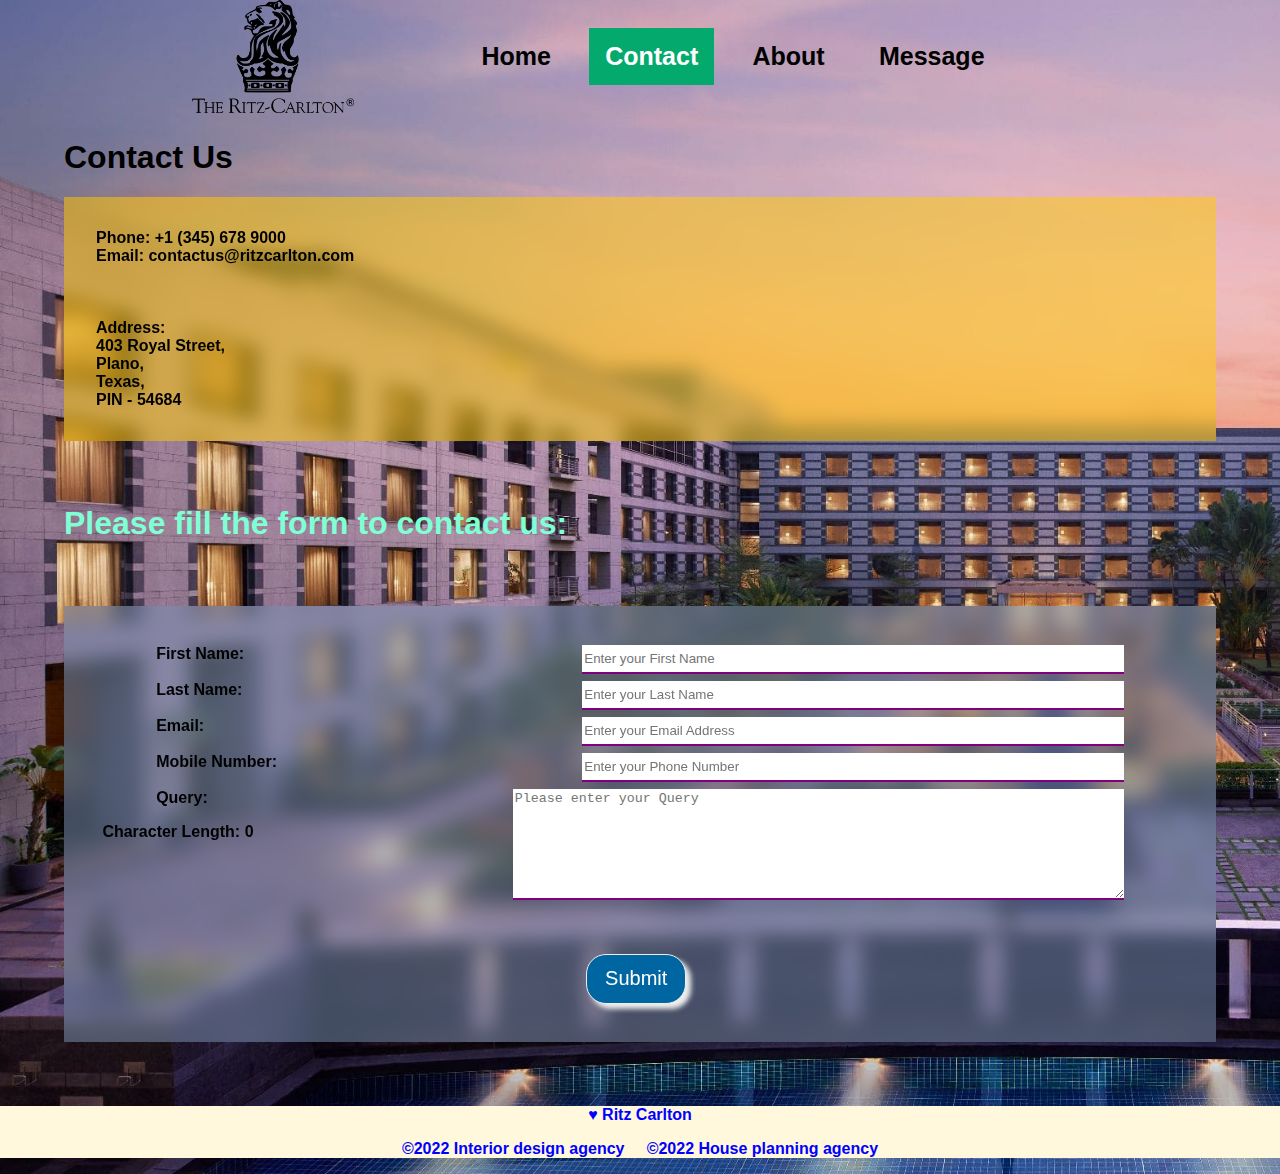
<file: Pages/ContactUs.html>
<!DOCTYPE html>
<html lang="en">

<head>
    <meta charset="UTF-8">
    <meta http-equiv="X-UA-Compatible" content="IE=edge">
    <meta name="viewport" content="width=device-width, initial-scale=1.0">
    <link rel="stylesheet" href="../Styles/styles.css">
    <script src="../javascript/contactform.js"></script>
    <title>Contact Us</title>
    <link rel="icon" href="../Images/icon.png">
</head>

<body>
    <div class="topnav">
        <img src="../Images/logo.png"
            alt="logo">&nbsp;&nbsp;&nbsp;&nbsp;&nbsp;&nbsp;&nbsp;&nbsp;&nbsp;&nbsp;&nbsp;&nbsp;&nbsp;&nbsp;&nbsp;
        &nbsp;&nbsp;&nbsp;&nbsp;&nbsp;&nbsp;&nbsp;&nbsp;&nbsp;<a
            href="../Index.html">Home</a>&nbsp;&nbsp;&nbsp;&nbsp;&nbsp;
        <!-- <a href="#news">News</a> -->
        <a class="active" href="ContactUs.html">Contact</a>&nbsp;&nbsp;&nbsp;&nbsp;&nbsp;
        <a href="About.html">About</a>&nbsp;&nbsp;&nbsp;&nbsp;&nbsp;
        <a href="../php/board.php">Message</a>
    </div>
    <h1 class="contactheading">Contact Us</h1>
    <div class="contactus">
        Phone: +1 (345) 678 9000 <br>
        Email: contactus@ritzcarlton.com <br><br><br><br>
        Address:<br>
        403 Royal Street,<br>
        Plano,<br>
        Texas,<br>
        PIN - 54684 <br>
    </div>
    <div class="contactform">
        <h1 class="contactheading">Please fill the form to contact us: </h1>
        <form action="../Index.html" method="get">
            <label for="firstname">First Name: </label>
            <input type="text" id="firstname" name="firstname" placeholder="Enter your First Name"
                onblur="valfirstName()"><br><br>
            <label for="lastname">Last Name: </label>
            <input type="text" id="lastname" name="lastname" placeholder="Enter your Last Name"
                onblur="vallastName()"><br><br>
            <label for="email">Email: </label>
            <input type="email" id="email" name="email" placeholder="Enter your Email Address"
                onblur="valEmail()"><br><br>
            <label for="phone">Mobile Number: </label>
            <input type="tel" name="phone" id="phone" placeholder="Enter your Phone Number"
                onblur="mobileNumberValidation()"><br><br>
            <label for="query">Query: </label>
            <textarea name="query" id="query" cols="74" rows="7" placeholder="Please enter your Query"
                oninput="checkLengthAddress()"></textarea>
            <div class="add_para">
                <p>Character Length: 0</p>
            </div>
            <br><br>
            <button type="submit">Submit</button>
        </form>
    </div>
    <footer>
        <div>
            <p>&hearts; Ritz Carlton</p>
        </div>
        <p>&copy;2022 Interior design agency &nbsp; &nbsp; &copy;2022 House planning agency</p>
    </footer>
</body>

</html>
</file>
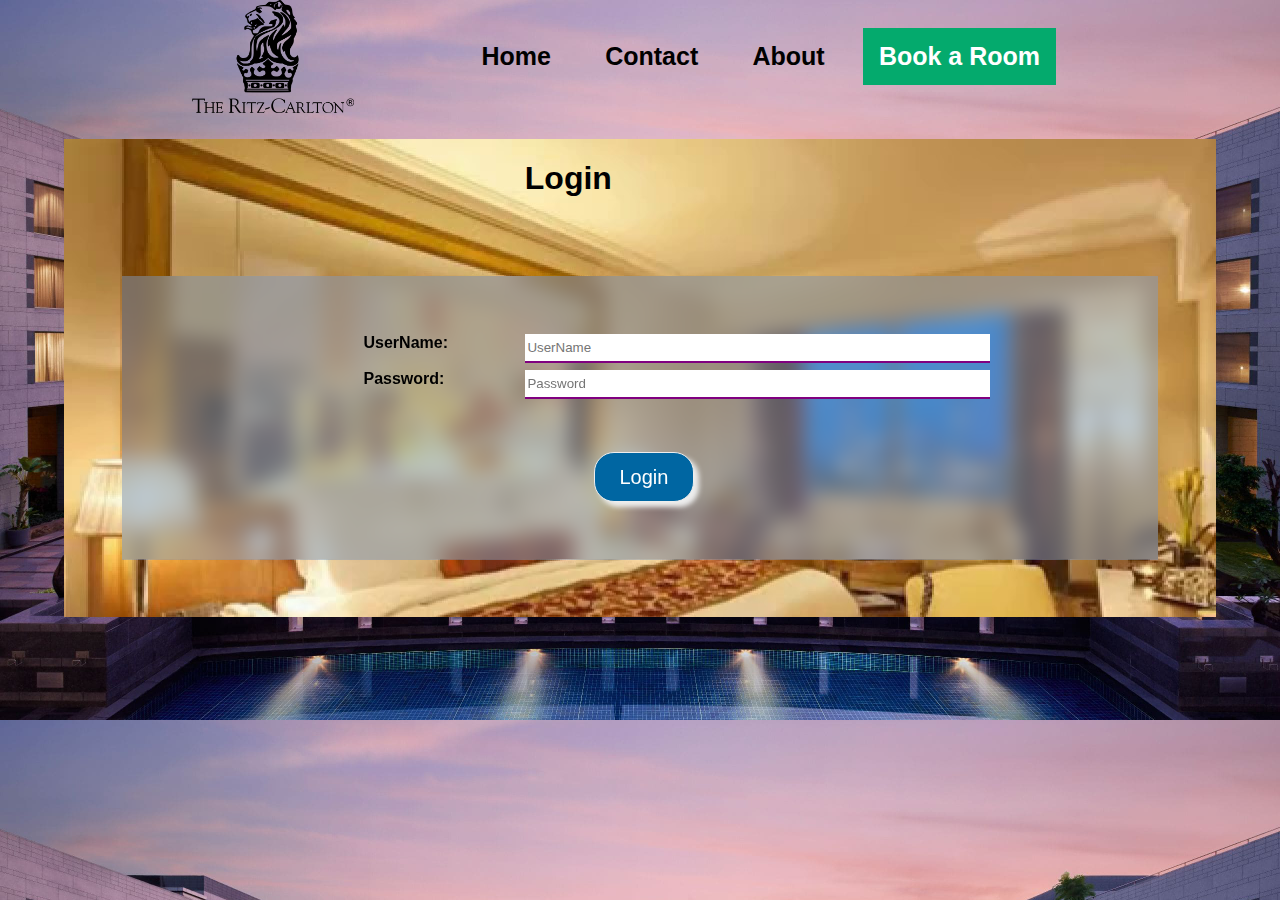
<file: Pages/userlogin.html>
<!DOCTYPE html>
<html lang="en">

<head>
    <meta charset="UTF-8">
    <meta http-equiv="X-UA-Compatible" content="IE=edge">
    <meta name="viewport" content="width=device-width, initial-scale=1.0">
    <link rel="stylesheet" href="../Styles/styles.css">
    <title>Login</title>
    <link rel="icon" href="../Images/icon.png">
</head>

<body>
    <div class="topnav">
        <img src="../Images/logo.png"
            alt="logo">&nbsp;&nbsp;&nbsp;&nbsp;&nbsp;&nbsp;&nbsp;&nbsp;&nbsp;&nbsp;&nbsp;&nbsp;&nbsp;&nbsp;&nbsp;
        &nbsp;&nbsp;&nbsp;&nbsp;&nbsp;&nbsp;&nbsp;&nbsp;&nbsp;<a
            href="../Index.html">Home</a>&nbsp;&nbsp;&nbsp;&nbsp;&nbsp;
        <!-- <a href="#news">News</a> -->
        <a href="ContactUs.html">Contact</a>&nbsp;&nbsp;&nbsp;&nbsp;&nbsp;
        <a href="About.html">About</a>&nbsp;&nbsp;&nbsp;&nbsp;&nbsp;
        <a class="active" href="Form.html">Book a Room</a>
    </div>
    <div class="formcont">
        <h1 class="formh1">Login</h1>
        <form action="../php/login.php" method="post">
            <label class="a1" for="username"> UserName: </label>
            <input class="a2" type="text" id="username" name="username" placeholder="UserName"><br><br>
            <label class="a3" for="password">Password: </label>
            <input class="a4" type="password" id="password" name="password" placeholder="Password"><br><br>
            <button type="submit">Login</button>
        </form>
    </div>
</body>

</html>
</file>
<file: Styles/styles.css>
body {
    margin: auto;
    font-family: Arial, Helvetica, sans-serif;
    background-image: url("../Images/hotel.jpg");
    background-size: cover;
    font-weight: 550;
    cursor: pointer;
}

.topnav {
    padding-left: 15%;
    display: flex;
    /* overflow: hidden; */
    /* margin: auto; */
    margin-bottom: 2%;
    align-items: center;
    /* position: fixed;
    top: 0%; */

}

.topnav img {
    height: 3cm;
    position: relative;
}

.img6:hover {
    transform: scale(1.2);
}

.mains img:hover {
    transform: scale(1.2);
}

.img5:hover {
    transform: scale(1.2);
}

.img7:hover {
    transform: scale(1.15);
}

.img8:hover {
    transform: scale(1.15);
}

.topnav a {
    /* float: left; */
    color: black;
    font-weight: bold;
    text-align: center;
    padding: 14px 16px;
    text-decoration: none;
    font-size: 25px;
}

.topnav a:hover {
    background-color: #ddd;
    color: black;
    transition-duration: 2.5s;
}

.topnav a.active {
    background-color: #04AA6D;
    color: white;
}

#add_para {
    height: 2%;
    margin-left: 20%;
    width: fit-content;
    font-size: small;
}

.add_form {
    height: 2%;
    margin-left: 10%;
    /* margin-left: 20%; */
    width: fit-content;
    font-size: small;
}

.formcont {
    /* margin: auto; */
    font-weight: 550;
    display: grid;
    margin-top: 2%;
    margin-left: 5%;
    margin-right: 5%;
    background-color: bisque;
    background-image: url('../Images/room.jpg');
    /* filter: blur(8px);
    -webkit-filter: blur(8px); */
    /* opacity: 0.9; */
}

.formcont select {
    width: 50%;
    height: 25px;
    border: none;
    border-bottom: 2px solid purple;
}

.formcont input:where([type="checkbox"], [type="radio"]) {
    /* -webkit-appearance: none; */
    /* appearance: none; */
    /* float: right; */
    width: 22px;
    height: 22px;
    margin: calc(0.75em - 11px) 0.25rem 0 0;
    vertical-align: top;
    border: 2px solid #ddd;
    border-radius: 4px;
    background: #fff no-repeat center center;
}

.indexcont {
    /* margin: auto; */
    font-weight: 550;
    display: grid;
    margin-top: 2%;
    margin-left: 2%;
    margin-right: 2%;
    /* background-color: bisque; */
    /* background-image: url('../Images/room.jpg'); */
    /* filter: blur(8px);
    -webkit-filter: blur(8px); */
    /* opacity: 0.9; */
}

.formcont h1 {
    margin-left: 40%;
    width: fit-content;
}

.formcont button {
    margin-left: 45%;
    background-color: #0066a2;
    color: white;
    border-style: outset;
    height: 50px;
    width: 100px;
    border: 1px solid #eee;
    border-radius: 20px;
    box-shadow: 5px 5px 5px #eee;
    text-shadow: none;
    font-size: 20px;
    margin-top: 5%;
}

/* .logout {
    margin-left: 45%;
    background-color: #ff1e00b4;
    color: white;
    border-style: outset;
    height: 50px;
    width: 100px;
    border: 1px solid #eee;
    border-radius: 20px;
    box-shadow: 5px 5px 5px #eee;
    text-shadow: none;
    font-size: 20px;
    margin-top: 5%;
} */

.logout {
    /* margin-left: 45%; */
    background-color: #0da000be;
    color: white;
    border-style: outset;
    height: 50px;
    width: 100px;
    border: 1px solid #eee;
    border-radius: 20px;
    box-shadow: 5px 5px 5px #eee;
    text-shadow: none;
    font-size: 20px;
    margin-top: 5%;
}

textarea {
    float: right;
    margin-right: 12%;
    border: none;
    border-bottom: 2px solid purple;
}

.info {
    margin-left: 20%;
    text-align: center;
}

.a33,
.a34,
.a35,
.a36,
.a37,
.a38 {
    margin-left: 39%;
}

form img {
    height: 0.5cm;
    text-align: center;
}

.a30 {
    margin-left: 12.4%;
}

/* .formcont input{
    float: right;
    margin-right: 12%;
} */

.a2,
.a4,
.a6,
.a8,
.a10,
.a12,
.a14 {
    float: right;
    margin-right: 12%;
}

.a16,
.a18 {
    margin-right: 12%;
    width: 50.5%;
    float: right;
    height: 25px;
}

footer {
    color: blue;
    background-color: cornsilk;
    position: relative;
    margin-bottom: 0px;
    bottom: 0%;
    height: 10%;
    width: 100%;
    text-align: center;
}

/* form label{
    margin-left: 20%;
} */

.a1,
.a3,
.a5,
.a7,
.a9,
.a11,
.a13,
.a15,
.a17,
.a19 {
    margin-left: 20%;
}

.a17 {
    margin-right: 8%;
    /* margin: 1% 1%; */
}

.a19 {
    margin-right: 10%;
}

.feedback {
    margin-left: 20%;
}

/* form input{
    margin-left: 5%;
    width: 50%;
    height: 25px;
    border: none;
    border-bottom: 2px solid purple;
} */

.a2,
.a4,
.a6,
.a8,
.a10,
.a12,
.a14 {
    margin-left: 5%;
    width: 50%;
    height: 25px;
    border: none;
    border-bottom: 2px solid purple;
}

.a16,
.a18 {
    height: 25px;
}

form {
    margin: 5%;
    padding: 5%;
    /* background-color: rgba(238,255,27,1.0); */
    backdrop-filter: blur(10px);
    background-color: rgba(127, 151, 186, 0.5);
}

.contactus {
    padding: 2.5%;
    backdrop-filter: blur(10px);
    background-color: rgba(255, 204, 0, 0.5);
    margin-left: 5%;
    margin-right: 5%;
}

.contactheading {
    margin-left: 5%;
}

.contactform form {
    /* margin: 5%; */
    padding: 3%;
}

.contactform h1 {
    margin-top: 5%;
    margin-bottom: 0%;
    color: aquamarine;
}

.contactform label {
    margin-left: 5%;
}

.contactform input {
    float: right;
    margin-left: 5%;
    margin-right: 5%;
    width: 50%;
    height: 25px;
    border: none;
    border-bottom: 2px solid purple;
}

.contactform textarea {
    float: right;
    margin-right: 5%;
    /* width: 50%; */
    /* margin-right: 12%; */
    border: none;
    border-bottom: 2px solid purple;
}

.contactform button {
    margin-left: 45%;
    background-color: #0066a2;
    color: white;
    border-style: outset;
    height: 50px;
    width: 100px;
    border: 1px solid #eee;
    border-radius: 20px;
    box-shadow: 5px 5px 5px #eee;
    text-shadow: none;
    font-size: 20px;
    margin-top: 5%;
}

.submitresponse {
    background-color: rgba(255, 228, 196, 0.8);
    /* background: transparent; */
    margin: 2% 2% 1% 1%;
    padding: 5%;
}

div {
    height: 100%;
    width: auto;
}

.bottom img {
    height: 4cm;
    float: left;
    padding-left: 3cm;
    position: relative;
}

.img1 img {
    float: left;
    height: 7cm;
    width: 9cm;
    /* margin-top: 20px; */
    margin: 2% 2% 1% 2%;
}

.main h2 {
    text-align: center;
    width: 100%;
    color: rgb(255, 0, 0);
}

.main p {
    text-align: center;
    color: rgb(16, 23, 27);
    font-weight: 550;
}

.mains p {
    text-align: left;
    color: red;
    font-weight: 550;
}

.main p.detail1 {
    text-align: left;
    color: rgb(16, 23, 27);
    word-spacing: 5px;
    padding-left: 29.5%;
}

.main p.detail2 {
    text-align: left;
    color: rgb(16, 23, 27);
    word-spacing: 5px;
    padding-right: 29.5%;
    padding-left: 1%;
}

.main p.detail4 {
    text-align: left;
    color: rgb(16, 23, 27);
    word-spacing: 5px;
    padding-right: 29.5%;
    padding-left: 1%;
}

.main h1.heading {
    padding-top: 3%;
}

.main h1 {
    text-align: center;
    color: red;
}

.main h1.head {
    text-align: left;
    color: blue;
    padding-left: 1%;
}

.main h1.head2 {
    text-align: center;
    color: blue;
}

.main button {
    font-size: large;
    color: white;
    background-color: #04AA6D;
}

.img2 img {
    float: right;
    height: 7cm;
    width: 9cm;
    margin: 2% 2% 2% 1%;
}

.main {
    padding-top: 2%;
    padding-bottom: 2%;
    background-color: rgb(206, 204, 245, 0.6);
}

.img3 img {
    float: left;
    height: 7cm;
    width: 9cm;
    margin: 2% 2% 1% 2%;
}

.img4 img {
    float: right;
    height: 7cm;
    width: 9cm;
    margin: 2% 2% 2% 1%;
}

.main td {
    /* width: 20%; */
    width: fit-content;
    padding: 0% 0.9375rem;
    margin-left: 3%;
    margin-right: 1%;
    /* padding-left: 2%; */
}

.main tr {
    color: rgb(25, 0, 255);
}

.main th {
    padding-right: 0cm;
}

.bottom {
    display: flex;
    align-items: center;
    width: 90%;
}

.bottom table {
    margin-left: 55%;

}

.bottom caption {
    font-size: large;
    color: black;
    font-weight: bold;
}

.fb img {
    height: 2cm;
}

.img5 {
    height: 6cm;
    width: 30%;
    margin-right: 3%;
    float: left;
    padding-left: 1%;
    /* animation-name: example;
    animation-duration: 5s; */
}

.img6 {
    height: 6cm;
    width: 11cm;
    float: right;
    padding-right: 1%;
}

.img8 {
    height: 7cm;
    width: 17cm;
    padding-right: 1%;
}

.img7 {
    height: 7cm;
    width: 17cm;
    padding-left: 1%;
    margin-left: 2%;
    margin-right: 3%;
}

.main p.detail3 {
    text-align: center;
    padding-left: 1%;
    padding-right: 1%;
}

/* animation CSS */
.in {
    animation-duration: 4s;
    animation-name: slidein2;
}

.animation {
    animation-duration: 4s;
    animation-name: slidein;
}

.animation2 {
    animation-duration: 6s;
    animation-name: slidein;
}

.animation3 {
    animation-duration: 8s;
    animation-name: slidein;
}

.anime {
    animation-duration: 4s;
    animation-name: slidein;
}

@keyframes slidein {
    from {
        margin-left: 100%;
        width: 100%;
    }

    to {
        margin-left: 0%;
        /* margin-right: 2%; */
        width: 100%;
    }
}

@keyframes slidein2 {
    from {
        margin-top: 100%;
        margin-left: 100%;
        width: 100%;
    }

    to {
        margin-top: 0%;
        margin-left: 0%;
        /* margin-right: 2%; */
        width: 100%;
    }
}

.video {
    text-align: center;
    position: relative;
}

@media screen and (max-width: 800px) {
    .topnav {
        display: grid;
        /* margin-right: 3%; */
        padding-left: 2%;
        padding-right: 2%;
    }

    .topnav img {
        margin-left: 30%;
    }

    .bottom table {
        display: none;
        overflow: hidden;
        visibility: hidden;
    }

    .formh1 {
        margin-right: 8%;
    }

    .img1 img {
        float: left;
        margin: 1% 7%;
    }

    .img2 img {
        float: left;
        margin: 1% 7%;
    }

    .img3 img {
        float: left;
        margin: 1% 7%;
    }

    .img4 img {
        float: left;
        margin: 1% 7%;
    }

    .img5 {
        float: left;
        margin: 1% 7%;
        width: 9cm;
    }

    .img6 {
        float: left;
        margin: 1% 7%;
        width: 9cm;
    }

    .img7 {
        float: left;
        margin: 1% 7%;
        width: 9cm;
    }

    .img8 {
        float: left;
        margin: 1% 7%;
        width: 9cm;
    }

    .video video {
        float: left;
        margin: 1% 7%;
        height: 7cm;
        width: 9cm;
    }

    .main p.detail1 {
        /* float: left; */
        /* margin: 1% 7%; */
        text-align: center;
        padding-left: 1%;
        padding-right: 1%;
    }

    .main p.detail2 {
        /* float: left; */
        text-align: center;
        padding-left: 1%;
        padding-right: 1%;
    }

    .main p.detail3 {
        /* float: left; */
        text-align: center;
        padding-left: 1%;
        padding-right: 1%;
    }

    .main p.detail4 {
        /* float: left; */
        text-align: center;
        padding-left: 1%;
        padding-right: 1%;
    }
}
</file>
